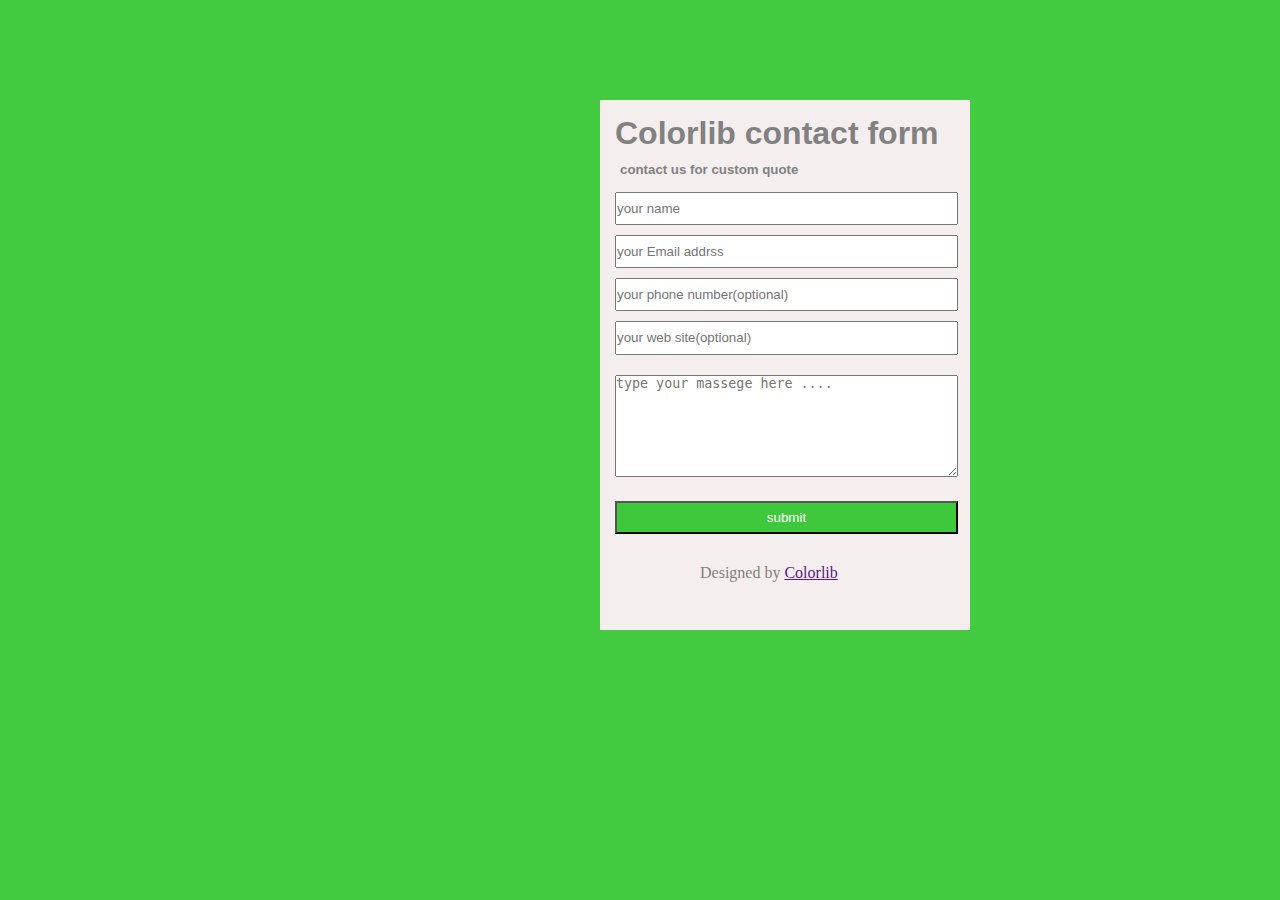
<file: colorlib/index.html>
<!DOCTYPE html>
<html lang="en">
    <head>
        <meta charset="UTF-8">
        <meta http-equiv="X-UA-Compatible" content="IE=edge">
        <meta name="viewport" content="width=device-width, initial-scale=1.0">
        <title>Document</title>
        <link rel="stylesheet" href="./style.css">
    </head>
    <body>
        <div class="box">
            <h1>Colorlib contact form</h1>
            <h5>contact us for custom quote</h5>
            <input class="in" type="text" placeholder="your name">
            <input class="in" type="email" placeholder="your Email addrss">
            <input class="in" type="text" placeholder="your phone number(optional)">
            <input class="in" type="url" placeholder="your web site(optional)">
            <textarea class="text" placeholder="type your massege here ...."></textarea>
            <button>submit</button>
            <p >Designed by <a href="">Colorlib</a></p>
        </div>
    </body>
</html>
</file>
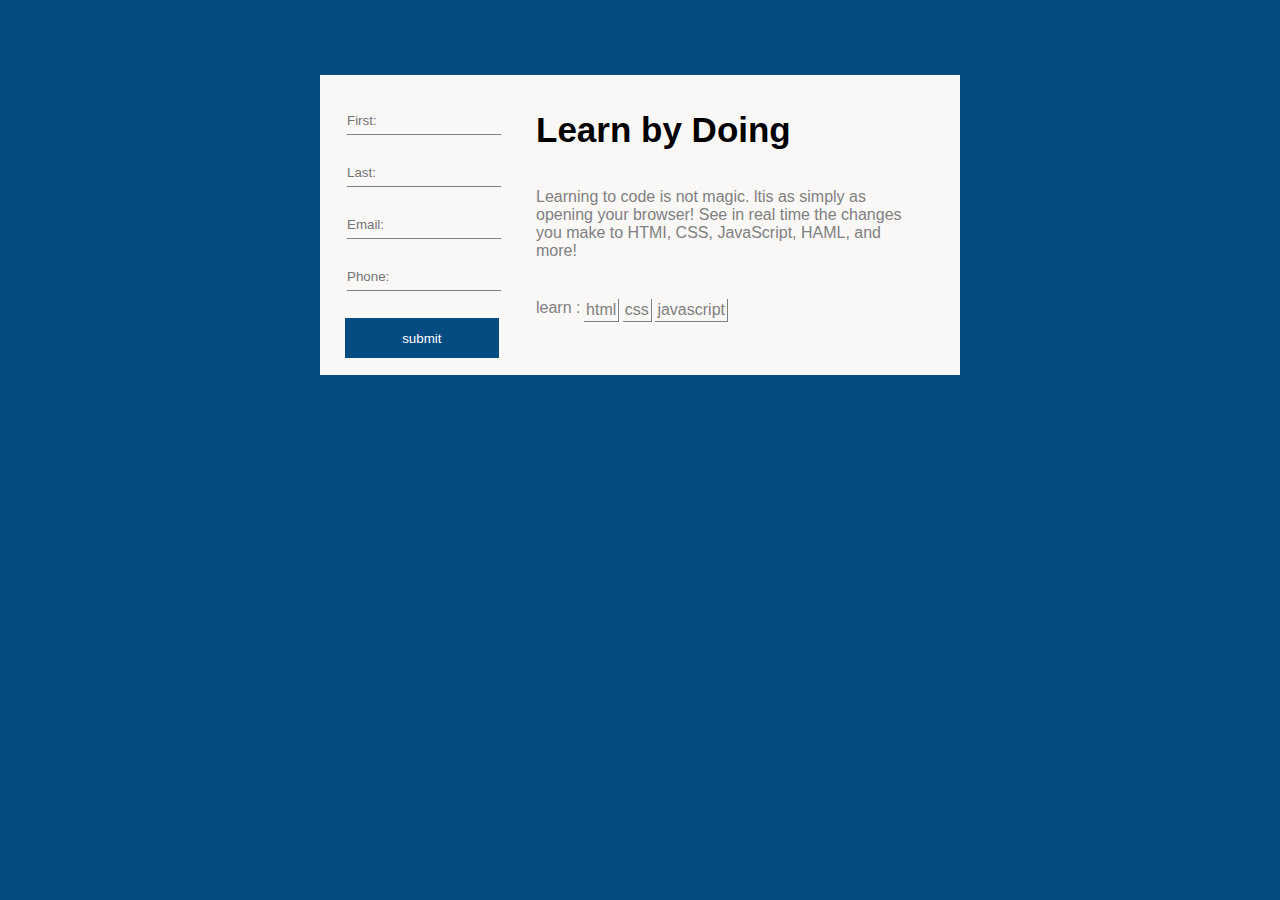
<file: learn by doing/index.html>
<!DOCTYPE html>
<html lang="en">
    <head>
        <meta charset="UTF-8">
        <meta http-equiv="X-UA-Compatible" content="IE=edge">
        <meta name="viewport" content="width=device-width, initial-scale=1.0">
        <title>Document</title>
        <link rel="stylesheet" href="./style.css">
    </head>
    <body>
        <div class="father">
            <div class="inputs">
                <input type="text" placeholder="First:">
                <input type="text" placeholder="Last:">
                <input type="text" placeholder="Email:">
                <input type="text" placeholder="Phone:">
                <button>submit</button>
            </div>
            <div class="learn">
                <h1>Learn by Doing</h1>
                <p>Learning to code is not magic. ltis as simply as opening
                    your browser! See in real time the changes you make to
                    HTMI, CSS, JavaScript, HAML, and more!</p>
                <div class="A">
                    learn : <a href="#">html</a>
                    <a href="#">css</a>
                    <a href="#">javascript</a>
                </div>
            </div>
        </div>
    </body>
</html>
</file>
<file: colorlib/style.css>
*{
    margin: 0;
    padding: 0;
    box-sizing: border-box;
}
body{
    background-color: rgba(20, 190, 17, 0.804)
}
.box {
    background-color: rgb(245, 238, 238);
    margin: 100px 600px;
    padding: 10px;
    width: 370px;
    height: 530px;
}
.box h1{
    margin: 5px 0 10px 5px;
    color: rgb(130, 129, 129);
    font-family: Arial, Helvetica, sans-serif;
}
.box h5{
    margin: 10px;
    color: rgb(130, 129, 129);
    margin-bottom: 15px;
    font-family: Arial, Helvetica, sans-serif;
}
.in{
    display: flex;
    margin: 10px 5px;
    width: 98%;
    height: 6.5%;
}
.text {
    margin: 10px 5px;
    width: 98%;
    height: 20%;
}
.box button {
    margin: 10px 5px;
    width: 98%;
    height: 6.5%;
    padding: 5px;
    background-color: rgba(20, 190, 17, 0.804);
    color: white;
}
.box p {
    margin: 20px 0px 0 90px;
    color: rgb(130, 129, 129);
}
</file>
<file: learn by doing/style.css>
*{
    margin: 0;
    padding: 0;
    box-sizing: border-box;
}
body{
    margin-top: 75px;
    background-color: rgb(5, 76, 130);
    display: flex;
    justify-content: center;
}
.father {
    background-color: rgb(250, 247, 247);
    display: flex;
    justify-content: space-between;
    align-items: center;
    padding-top: 20px;
    width: 50%;
    height: 300px;
}
.inputs {
    width: 30%;
    height: 100%;
    display: flex;
    flex-direction: column;
    margin-left: 15px;
}
.inputs button{
    margin: 15px 10px;
    width: 80%;
    height: 40px;
    background-color: rgb(5, 76, 130);
    color: white;
    border: 0;
}
.inputs input{
    border: 0;
    border-bottom: 1px solid gray;
    background-color: rgb(250, 247, 247);
    margin: 12px;
    width: 80%;
    height: 10%;
}
.learn {
    margin-top: 30px;
    margin-right: 40px;
    width: 60%;
    height: 100%;
    font-family: Arial;
}
.learn h1{
    font-size: 35px;
}
.learn p{
    margin: 10% 0;
    color: gray;
}
.A {
    display: flex;
    justify-content: space-between;
    width: 50%;
    text-decoration-line: none;
    color: gray;
}
.A a {
    text-decoration: none;
    border: 1px solid gray;
    color: gray;
    border-top: 0;
    border-left: 0;
    padding: 2px;
}
</file>
